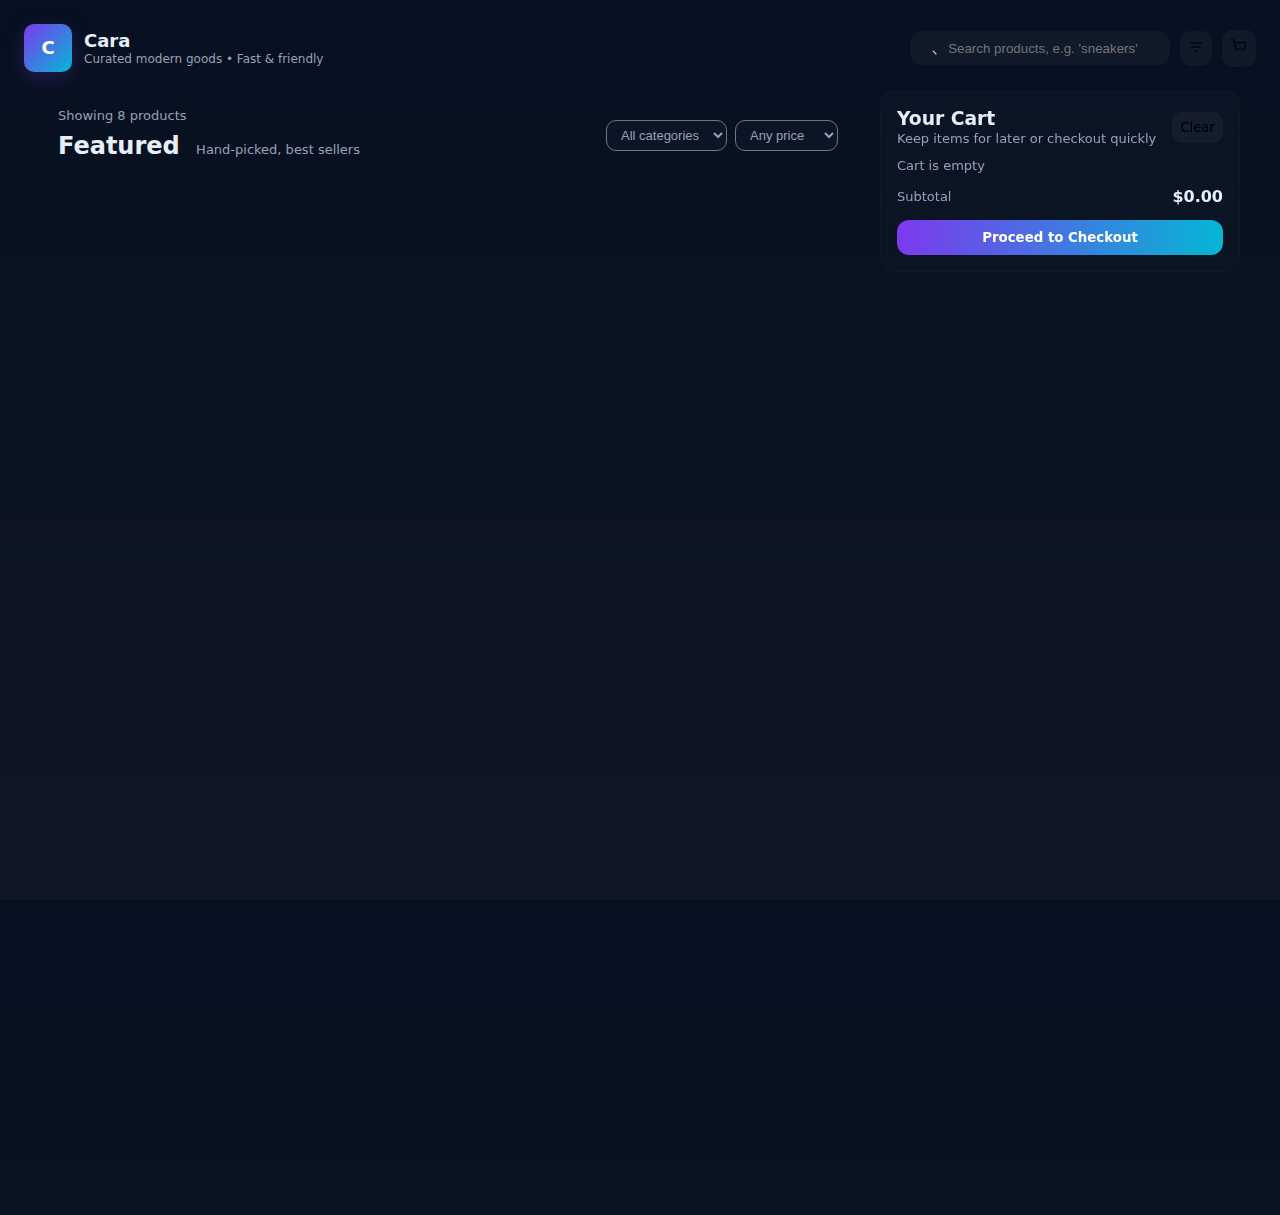
<file: cara.html>
<!doctype html>
<html lang="en">

<head>
  <meta charset="utf-8" />
  <meta name="viewport" content="width=device-width,initial-scale=1" />
  <title>Cara — Modern E‑Commerce</title>
  <meta name="description" content="Cara E-Commerce — modern, responsive, and user-friendly shopping experience" />
  <style>
    /* --------------------
       Cara E-Commerce Styles
       Modern, minimal, responsive
       -------------------- */
    :root {
      --bg: #0f1724;
      /* dark page background */
      --card: #0b1220;
      --muted: #94a3b8;
      --accent: #7c3aed;
      --accent-2: #06b6d4;
      --glass: rgba(255, 255, 255, 0.04);
      --glass-2: rgba(255, 255, 255, 0.02);
      --radius: 14px;
      --shadow: 0 8px 30px rgba(2, 6, 23, 0.7);
      font-family: Inter, ui-sans-serif, system-ui, -apple-system, "Segoe UI", Roboto, "Helvetica Neue", Arial;
    }

    * {
      box-sizing: border-box
    }

    html,
    body {
      height: 100%
    }

    body {
      margin: 0;
      background: linear-gradient(180deg, #071020 0%, var(--bg) 100%);
      color: #e6eef8;
      -webkit-font-smoothing: antialiased;
      -moz-osx-font-smoothing: grayscale;
      padding: 24px;
      line-height: 1.3;
    }

    /* Layout */
    .app {
      max-width: 1200px;
      margin: 0 auto;
      display: grid;
      grid-template-columns: 1fr 360px;
      gap: 24px;
      align-items: start;
    }

    /* Header */
    header {
      display: flex;
      gap: 16px;
      align-items: center;
      justify-content: space-between;
      margin-bottom: 18px;
    }

    .brand {
      display: flex;
      gap: 12px;
      align-items: center
    }

    .logo {
      width: 48px;
      height: 48px;
      border-radius: 10px;
      background: linear-gradient(135deg, var(--accent), var(--accent-2));
      display: flex;
      align-items: center;
      justify-content: center;
      font-weight: 700;
      font-size: 18px;
      color: white;
      box-shadow: 0 6px 20px rgba(124, 58, 237, 0.25);
    }

    .brand h1 {
      font-size: 18px;
      margin: 0
    }

    .tag {
      font-size: 12px;
      color: var(--muted)
    }

    /* Controls */
    .controls {
      display: flex;
      gap: 10px;
      align-items: center
    }

    .search {
      background: var(--glass);
      padding: 8px 12px;
      border-radius: 12px;
      display: flex;
      gap: 8px;
      align-items: center;
      min-width: 260px
    }

    .search input {
      background: transparent;
      border: 0;
      color: inherit;
      outline: none;
      width: 100%
    }

    .icon-btn {
      background: var(--glass);
      padding: 8px;
      border-radius: 10px;
      border: 0;
      cursor: pointer
    }

    /* Main content */
    .catalog {
      background: transparent;
      padding: 18px;
      border-radius: 16px;
      min-height: 60vh
    }

    .toolbar {
      display: flex;
      justify-content: space-between;
      align-items: center;
      margin-bottom: 12px
    }

    .filters {
      display: flex;
      gap: 8px;
      align-items: center
    }

    .filter-btn {
      background: var(--glass-2);
      border-radius: 10px;
      padding: 6px 10px;
      font-size: 13px;
      color: var(--muted);
      cursor: pointer
    }

    /* Product grid */
    .grid {
      display: grid;
      grid-template-columns: repeat(auto-fill, minmax(220px, 1fr));
      gap: 16px
    }

    .card {
      background: linear-gradient(180deg, rgba(255, 255, 255, 0.02), rgba(255, 255, 255, 0.01));
      border-radius: 12px;
      padding: 12px;
      box-shadow: var(--shadow);
      position: relative;
      overflow: hidden;
      border: 1px solid rgba(255, 255, 255, 0.02)
    }

    .thumb {
      height: 170px;
      border-radius: 10px;
      background: linear-gradient(180deg, #0b1220, #071022);
      display: flex;
      align-items: center;
      justify-content: center;
      margin-bottom: 10px
    }

    .thumb img {
      max-width: 100%;
      max-height: 100%;
      object-fit: contain
    }

    .meta {
      display: flex;
      justify-content: space-between;
      align-items: center
    }

    .title {
      font-weight: 600
    }

    .price {
      font-weight: 700;
      color: var(--accent-2)
    }

    .desc {
      font-size: 13px;
      color: var(--muted);
      margin-top: 6px
    }

    .card-footer {
      display: flex;
      justify-content: space-between;
      align-items: center;
      margin-top: 12px
    }

    .add {
      background: linear-gradient(90deg, var(--accent), var(--accent-2));
      padding: 8px 12px;
      border-radius: 10px;
      border: 0;
      color: white;
      cursor: pointer
    }

    /* Sidebar / cart */
    .sidebar {
      position: sticky;
      top: 24px;
      background: linear-gradient(180deg, rgba(255, 255, 255, 0.02), rgba(255, 255, 255, 0.01));
      border-radius: 16px;
      padding: 16px;
      height: fit-content;
      border: 1px solid rgba(255, 255, 255, 0.02)
    }

    .cart-list {
      display: flex;
      flex-direction: column;
      gap: 12px;
      margin-top: 10px
    }

    .cart-item {
      display: flex;
      gap: 12px;
      align-items: center
    }

    .cart-thumb {
      width: 58px;
      height: 58px;
      border-radius: 8px;
      background: var(--glass);
      display: flex;
      align-items: center;
      justify-content: center
    }

    .qty {
      display: flex;
      gap: 6px;
      align-items: center
    }

    .qty button {
      background: transparent;
      border: 1px solid rgba(255, 255, 255, 0.04);
      padding: 6px;
      border-radius: 6px;
      color: var(--muted);
      cursor: pointer
    }

    .checkout {
      margin-top: 12px;
      padding: 10px;
      border-radius: 12px;
      background: linear-gradient(90deg, var(--accent), var(--accent-2));
      border: 0;
      color: white;
      width: 100%;
      font-weight: 700;
      cursor: pointer
    }

    /* Modal / quick view */
    .modal {
      position: fixed;
      inset: 0;
      display: flex;
      align-items: center;
      justify-content: center;
      background: rgba(2, 6, 23, 0.6);
      padding: 20px;
      z-index: 60;
    }

    .modal-card {
      background: linear-gradient(180deg, #061019, #08111b);
      padding: 18px;
      border-radius: 12px;
      max-width: 880px;
      width: 100%;
      display: grid;
      grid-template-columns: 1fr 1fr;
      gap: 12px
    }

    .close {
      position: absolute;
      right: 18px;
      top: 18px;
      background: transparent;
      border: 0;
      color: var(--muted);
      cursor: pointer
    }

    /* Empty states */
    .empty {
      padding: 28px;
      border-radius: 12px;
      text-align: center;
      color: var(--muted);
      background: var(--glass-2)
    }

    /* Small screens */
    @media (max-width:980px) {
      .app {
        grid-template-columns: 1fr
      }

      .sidebar {
        order: 2
      }

      header {
        flex-direction: column;
        align-items: flex-start;
        gap: 12px
      }

      .search {
        min-width: 100%
      }

      .modal-card {
        grid-template-columns: 1fr
      }
    }

    /* Tiny polish */
    a,
    button {
      font-family: inherit
    }

    .muted {
      color: var(--muted);
      font-size: 13px
    }

    /* animations */
    .fade-up {
      transform: translateY(8px);
      opacity: 0;
      animation: flyup .45s forwards
    }

    @keyframes flyup {
      to {
        transform: none;
        opacity: 1
      }
    }
  </style>
</head>

<body>
  <header>
    <div class="brand">
      <div class="logo">C</div>
      <div>
        <h1>Cara</h1>
        <div class="tag">Curated modern goods • Fast & friendly</div>
      </div>
    </div>

    <div class="controls">
      <div class="search" role="search">
        <svg width="18" height="18" viewBox="0 0 24 24" fill="none" aria-hidden>
          <path d="M21 21l-4.35-4.35" stroke="currentColor" stroke-width="1.5" stroke-linecap="round"
            stroke-linejoin="round" />
        </svg>
        <input id="search" placeholder="Search products, e.g. 'sneakers'" aria-label="Search products" />
      </div>

      <button class="icon-btn" id="sortBtn" title="Sort">
        <svg width="16" height="16" viewBox="0 0 24 24" fill="none">
          <path d="M3 6h18M6 12h12M10 18h4" stroke="currentColor" stroke-width="1.5" stroke-linecap="round"
            stroke-linejoin="round" />
        </svg>
      </button>
      <button class="icon-btn" id="cartBtn" aria-label="Open cart">
        <svg width="18" height="18" viewBox="0 0 24 24" fill="none">
          <path d="M6 6h15l-1.5 9h-12zM6 6L4 2H2" stroke="currentColor" stroke-width="1.5" stroke-linecap="round"
            stroke-linejoin="round" />
        </svg>
      </button>
    </div>
  </header>

  <main class="app" role="main">
    <section class="catalog">
      <div class="toolbar">
        <div>
          <div class="muted">Showing <span id="count">0</span> products</div>
          <h2 style="margin:6px 0 0">Featured
            <small class="muted" style="margin-left:8px;font-weight:500;font-size:13px">Hand-picked, best
              sellers</small>
          </h2>
        </div>
        <div class="filters">
          <select id="category" class="filter-btn">
            <option value="all">All categories</option>
          </select>
          <select id="priceRange" class="filter-btn">
            <option value="any">Any price</option>
            <option value="0-25">Under $25</option>
            <option value="25-75">$25–75</option>
            <option value="75-9999">$75+</option>
          </select>
        </div>
      </div>

      <div id="grid" class="grid" aria-live="polite"></div>

      <div id="empty" class="empty" style="display:none;margin-top:14px">No products match your search. Try different
        keywords or clear filters.</div>
    </section>

    <aside class="sidebar" aria-label="Cart and summary">
      <div style="display:flex;justify-content:space-between;align-items:center;">
        <div>
          <h3 style="margin:0">Your Cart</h3>
          <div class="muted">Keep items for later or checkout quickly</div>
        </div>
        <button id="clearCart" class="icon-btn" title="Clear cart">Clear</button>
      </div>

      <div id="cartList" class="cart-list">
        <div class="muted">Cart is empty</div>
      </div>

      <div style="margin-top:12px">
        <div style="display:flex;justify-content:space-between;align-items:center">
          <div class="muted">Subtotal</div>
          <div id="subtotal" style="font-weight:800">$0.00</div>
        </div>
        <button id="checkout" class="checkout">Proceed to Checkout</button>
      </div>
    </aside>
  </main>

  <!-- Quick view modal (hidden by default) -->
  <div id="modalRoot" style="display:none"></div>

  <script>
    /* Cara — lightweight product catalogue + cart
       - Mobile-first
       - Single-file for quick prototyping
       - Uses localStorage for cart persistence
    */

    const sampleProducts = [
      { id: 'c1', title: 'Aero Runner Sneakers', price: 69.00, cat: 'footwear', img: '', desc: 'Lightweight breathable trainers for everyday comfort.' },
      { id: 'c2', title: 'Nimbus Hoodie', price: 49.00, cat: 'apparel', img: '', desc: 'Cozy oversized hoodie with soft fleece inside.' },
      { id: 'c3', title: 'Orbit Stainless Bottle', price: 24.50, cat: 'home', img: '', desc: 'Vacuum insulated bottle keeps drinks cold for 24h.' },
      { id: 'c4', title: 'Willow Leather Wallet', price: 39.99, cat: 'accessories', img: '', desc: 'Slim leather wallet with RFID protection.' },
      { id: 'c5', title: 'Pixel Case — Phone', price: 19.99, cat: 'accessories', img: '', desc: 'Slim, shock-absorbent case with matte finish.' },
      { id: 'c6', title: 'Lumen Desk Lamp', price: 89.00, cat: 'home', img: '', desc: 'Minimal lamp with adjustable brightness and color temp.' },
      { id: 'c7', title: 'Trailpack 30L', price: 129.00, cat: 'bags', img: '', desc: 'Durable daypack with weather-resistant fabric.' },
      { id: 'c8', title: 'Canvas Sneaker — White', price: 29.99, cat: 'footwear', img: '', desc: 'Casual canvas sneakers made for daily wear.' }
    ];

    // generate simple gradient placeholder images as data URLs
    function placeholderSVG(title) {
      const svg = `<svg xmlns='http://www.w3.org/2000/svg' width='600' height='400'><defs><linearGradient id='g' x1='0' x2='1' y1='0' y2='1'><stop offset='0' stop-color='%237c3aed'/><stop offset='1' stop-color='%2306b6d4'/></linearGradient></defs><rect width='100%' height='100%' fill='url(%23g)' rx='16' /><text x='50%' y='50%' dominant-baseline='middle' text-anchor='middle' font-family='Inter, Arial' font-weight='700' font-size='28' fill='white'>${title}</text></svg>`;
      return 'data:image/svg+xml;utf8,' + encodeURIComponent(svg);
    }

    // populate images
    sampleProducts.forEach(p => p.img = placeholderSVG(p.title));

    // state
    let products = [...sampleProducts];
    let cart = JSON.parse(localStorage.getItem('cara_cart') || '{}');

    // DOM refs
    const grid = document.getElementById('grid');
    const count = document.getElementById('count');
    const cartList = document.getElementById('cartList');
    const subtotalEl = document.getElementById('subtotal');
    const searchInput = document.getElementById('search');
    const categorySelect = document.getElementById('category');
    const priceRange = document.getElementById('priceRange');
    const modalRoot = document.getElementById('modalRoot');

    // init categories
    const categories = Array.from(new Set(products.map(p => p.cat)));
    categories.forEach(cat => {
      const opt = document.createElement('option'); opt.value = cat; opt.textContent = cat[0].toUpperCase() + cat.slice(1); categorySelect.appendChild(opt);
    });

    // helpers
    function formatPrice(v) { return '$' + v.toFixed(2) }
    function saveCart() { localStorage.setItem('cara_cart', JSON.stringify(cart)); }

    function renderGrid(items) {
      grid.innerHTML = '';
      if (!items.length) { document.getElementById('empty').style.display = 'block'; }
      else document.getElementById('empty').style.display = 'none';

      count.textContent = items.length;
      items.forEach(p => {
        const card = document.createElement('article'); card.className = 'card fade-up';
        card.innerHTML = `
          <div class="thumb" aria-hidden><img src="${p.img}" alt="${p.title}"></div>
          <div class="meta"><div class="title">${p.title}</div><div class="price">${formatPrice(p.price)}</div></div>
          <div class="desc">${p.desc}</div>
          <div class="card-footer">
            <button class="add" data-id="${p.id}">Add to cart</button>
            <button class="icon-btn" data-qv="${p.id}" title="Quick view">View</button>
          </div>
        `;
        grid.appendChild(card);
      });

      // attach add handlers
      grid.querySelectorAll('.add').forEach(btn => btn.addEventListener('click', e => addToCart(e.target.dataset.id)));
      grid.querySelectorAll('[data-qv]').forEach(b => b.addEventListener('click', e => quickView(e.target.dataset.qv)));
    }

    function filterProducts() {
      const q = searchInput.value.trim().toLowerCase();
      const cat = categorySelect.value;
      const pr = priceRange.value;

      let out = products.filter(p => {
        const matchesQ = !q || p.title.toLowerCase().includes(q) || p.desc.toLowerCase().includes(q);
        const matchesCat = (cat === 'all') || p.cat === cat;
        let matchesPr = true;
        if (pr !== 'any') {
          const [min, max] = pr.split('-').map(Number);
          matchesPr = p.price >= (min || 0) && p.price <= (max || 99999);
        }
        return matchesQ && matchesCat && matchesPr;
      });
      renderGrid(out);
    }

    function addToCart(id, qty = 1) {
      const p = products.find(x => x.id === id); if (!p) return;
      cart[id] = (cart[id] || 0) + qty; saveCart(); renderCart();
      // microfeedback
      const btn = document.querySelector(`button.add[data-id='${id}']`);
      if (btn) { btn.textContent = 'Added ✓'; setTimeout(() => btn.textContent = 'Add to cart', 900) }
    }

    function removeFromCart(id) { delete cart[id]; saveCart(); renderCart(); }

    function changeQty(id, delta) { if (!cart[id]) return; cart[id] = Math.max(0, cart[id] + delta); if (cart[id] === 0) delete cart[id]; saveCart(); renderCart(); }

    function renderCart() {
      cartList.innerHTML = ''; const ids = Object.keys(cart);
      if (!ids.length) { cartList.innerHTML = '<div class="muted">Cart is empty</div>'; subtotalEl.textContent = '$0.00'; return; }
      let total = 0;
      ids.forEach(id => {
        const p = products.find(x => x.id === id); const q = cart[id]; const line = p.price * q; total += line;
        const el = document.createElement('div'); el.className = 'cart-item';
        el.innerHTML = `
          <div class='cart-thumb'><img src='${p.img}' alt='${p.title}' style='width:100%;height:100%;object-fit:cover;border-radius:6px'/></div>
          <div style='flex:1'>
            <div style='display:flex;justify-content:space-between;align-items:center'>
              <div style='font-weight:700'>${p.title}</div>
              <div style='font-weight:700'>${formatPrice(line)}</div>
            </div>
            <div style='display:flex;justify-content:space-between;align-items:center;margin-top:6px'>
              <div class='muted' style='font-size:13px'>${formatPrice(p.price)} each</div>
              <div class='qty'>
                <button data-dec='${id}'>-</button>
                <div style='min-width:22px;text-align:center'>${q}</div>
                <button data-inc='${id}'>+</button>
                <button title='Remove' data-rm='${id}' style='margin-left:6px' class='icon-btn'>✕</button>
              </div>
            </div>
          </div>
        `;
        cartList.appendChild(el);
      });
      subtotalEl.textContent = formatPrice(total);

      // bind qty handlers
      cartList.querySelectorAll('[data-inc]').forEach(b => b.addEventListener('click', e => changeQty(e.target.dataset.inc, 1)));
      cartList.querySelectorAll('[data-dec]').forEach(b => b.addEventListener('click', e => changeQty(e.target.dataset.dec, -1)));
      cartList.querySelectorAll('[data-rm]').forEach(b => b.addEventListener('click', e => removeFromCart(e.target.dataset.rm)));
    }

    function quickView(id) {
      const p = products.find(x => x.id === id); if (!p) return;
      modalRoot.style.display = 'block';
      modalRoot.innerHTML = `
        <div class='modal' role='dialog' aria-modal='true'>
          <div class='modal-card'>
            <div style='display:flex;flex-direction:column;gap:12px'>
              <div style='border-radius:10px;overflow:hidden'><img src='${p.img}' alt='${p.title}' style='width:100%;height:320px;object-fit:cover;display:block'/></div>
              <div style='display:flex;gap:8px;align-items:center'>
                <button class='add' data-id='${p.id}'>Add to cart</button>
                <button id='closeModal' class='icon-btn'>Close</button>
              </div>
            </div>
            <div>
              <h3 style='margin-top:0'>${p.title}</h3>
              <div class='muted'>${p.cat}</div>
              <div style='font-size:20px;font-weight:800;margin-top:8px'>${formatPrice(p.price)}</div>
              <p class='muted' style='margin-top:12px'>${p.desc}</p>
              <hr style='border-color:rgba(255,255,255,0.03);margin:14px 0'/>
              <div class='muted' style='font-size:13px'>Fast shipping • 30‑day returns • Secure checkout</div>
            </div>
          </div>
        </div>
      `;

      // events
      modalRoot.querySelector('#closeModal').addEventListener('click', closeModal);
      modalRoot.querySelector('.add').addEventListener('click', e => { addToCart(e.target.dataset.id); closeModal(); });
      modalRoot.querySelector('.modal').addEventListener('click', (ev) => { if (ev.target.classList.contains('modal')) closeModal(); });
    }
    function closeModal() { modalRoot.style.display = 'none'; modalRoot.innerHTML = ''; }

    // sort toggle
    document.getElementById('sortBtn').addEventListener('click', () => {
      // simple toggle: price asc / desc
      const asc = document.body.dataset.sort === 'asc';
      products.sort((a, b) => asc ? b.price - a.price : a.price - b.price);
      document.body.dataset.sort = asc ? 'desc' : 'asc';
      filterProducts();
    });

    // cart button scrolls to cart
    document.getElementById('cartBtn').addEventListener('click', () => {
      document.querySelector('.sidebar').scrollIntoView({ behavior: 'smooth' });
    });

    // search debounce
    let t;
    searchInput.addEventListener('input', () => { clearTimeout(t); t = setTimeout(filterProducts, 220); });
    categorySelect.addEventListener('change', filterProducts);
    priceRange.addEventListener('change', filterProducts);

    // clear cart
    document.getElementById('clearCart').addEventListener('click', () => { cart = {}; saveCart(); renderCart(); });

    // checkout (demo)
    document.getElementById('checkout').addEventListener('click', () => {
      if (!Object.keys(cart).length) { alert('Your cart is empty — add items to checkout.'); return; }
      const items = Object.entries(cart).map(([id, q]) => ({ id, q }));
      // demo: show order summary; in production you'd call an API
      alert('Checkout demo — ' + JSON.stringify({ items, subtotal: subtotalEl.textContent }));
    });

    // init render
    renderGrid(products);
    renderCart();

    // accessibility: keyboard shortcut "/" to focus search
    window.addEventListener('keydown', e => { if (e.key === '/') { e.preventDefault(); searchInput.focus(); } });

    // lightweight analytics (no external calls) — track product views in session
    const views = {};
    grid.addEventListener('click', e => {
      const card = e.target.closest('.card');
      if (card) { const id = card.querySelector('[data-id]')?.dataset?.id; if (id) views[id] = (views[id] || 0) + 1; }
    });

    // expose functions for debugging in console
    window.__cara = { products, cart, addToCart, removeFromCart };
  </script>
</body>

</html>
</file>
